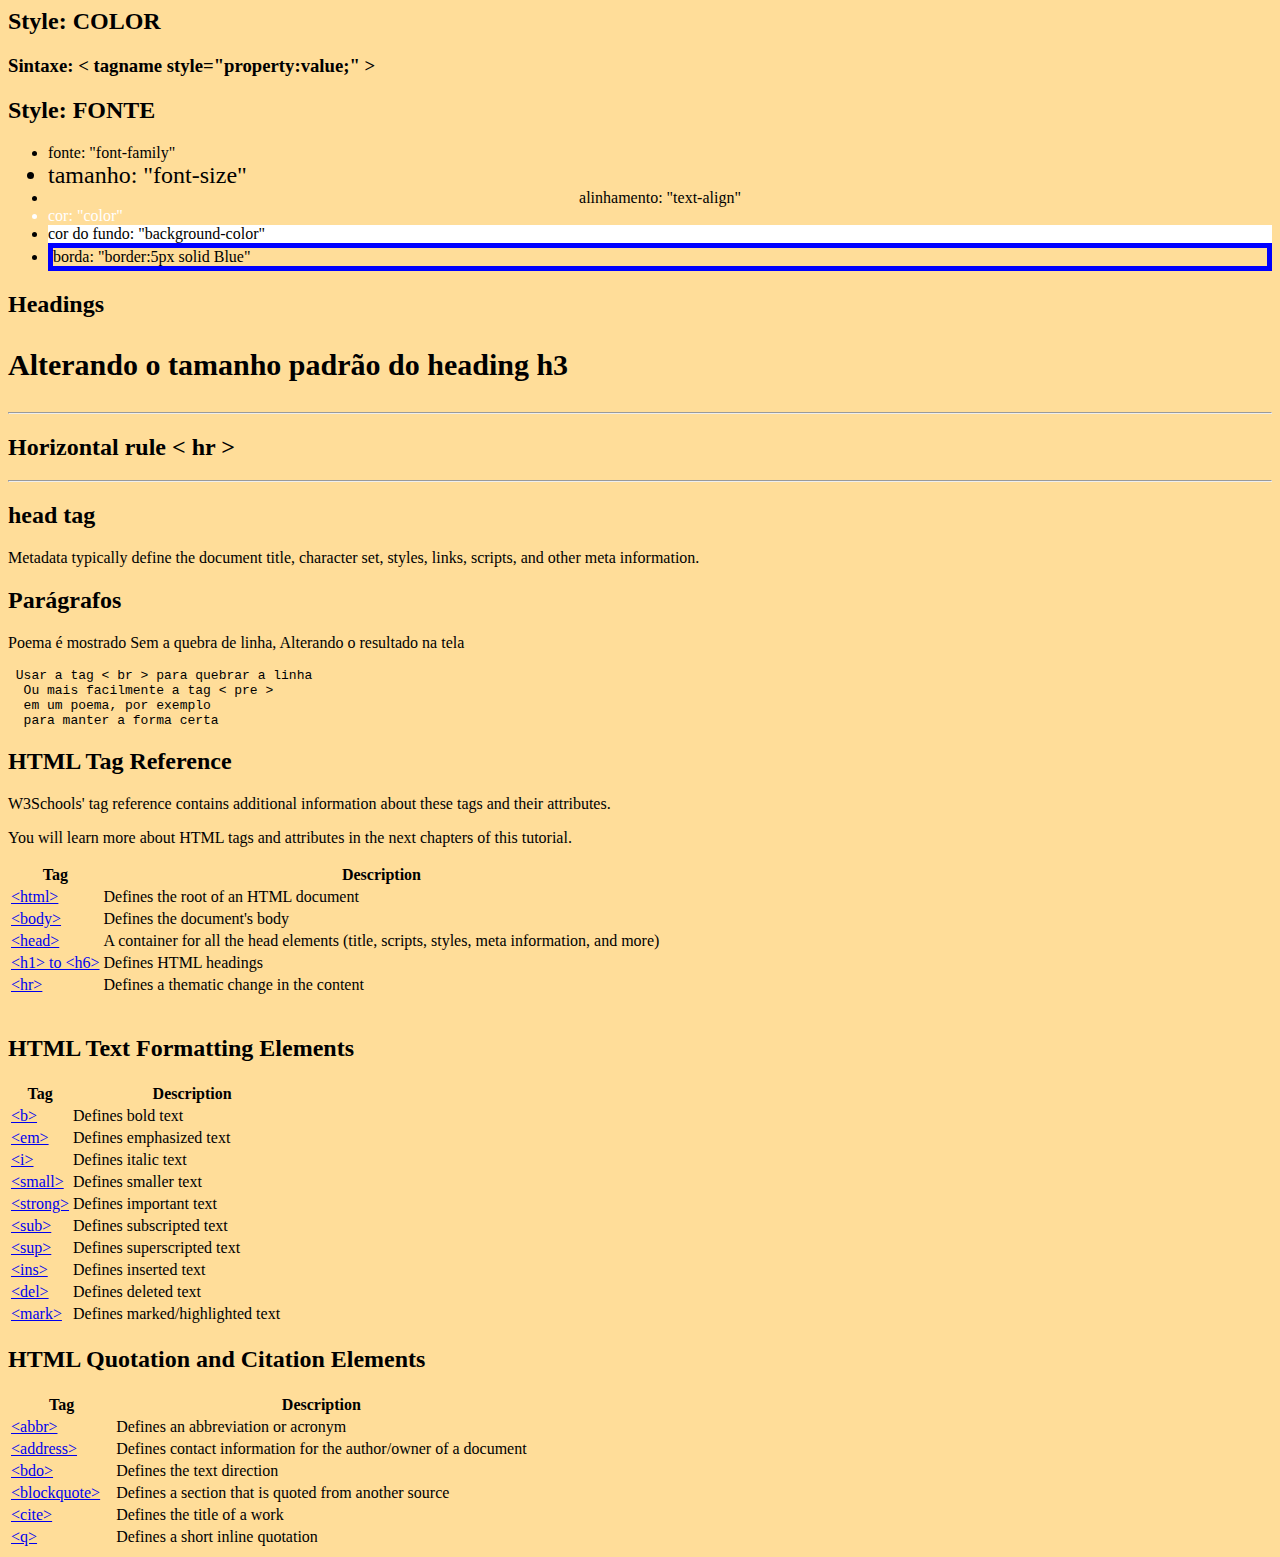
<file: 07 headings_paragraphs.html>
<html>
<head>
	<title>Curso HTML</title>
</head>
<body style="background-color:#ffdd99">

<h2>Style: COLOR</h2>
<h3>Sintaxe: < tagname style="property:value;" > </h3>

<h2>Style: FONTE</h2>
<ul>
  <li style="font-family:calibri">fonte: "font-family"</li>
  <li style="font-size:150%">tamanho: "font-size"</li>
  <li style="text-align:center">alinhamento: "text-align"</li>
  <li style="color:white">cor: "color"</li>
  <li style="background-color:white">cor do fundo: "background-color"</li>
  <li style="border:5px solid Blue">borda: "border:5px solid Blue"</li>
</ul>


<h2>Headings</h2>

<h3 style="font-size: 30px">Alterando o tamanho padrão do heading h3</h3>

<hr>
<h2>Horizontal rule < hr ></h2>
<hr>

<h2>head tag</h2>
<p>Metadata typically define the document title, character set, styles, links, scripts, and other meta information.</p>

<h2>Parágrafos</h2>

<p> Poema é mostrado
  Sem a quebra de linha,
  Alterando o resultado na tela
</p>

<pre> Usar a tag < br > para quebrar a linha
  Ou mais facilmente a tag < pre > 
  em um poema, por exemplo
  para manter a forma certa
</pre>



<h2>HTML Tag Reference</h2>
<p>W3Schools' tag reference contains additional information about these tags and their attributes.</p>
<p>You will learn more about HTML tags and attributes in the next chapters of this tutorial.</p>
<table class="w3-table-all notranslate">
<tr>
  <th>Tag</th>
  <th>Description</th>
</tr>
<tr>
  <td><a href="/tags/tag_html.asp">&lt;html&gt;</a></td>
  <td>Defines the root of an HTML document</td>
</tr>
<tr>
  <td><a href="/tags/tag_body.asp">&lt;body&gt;</a></td>
  <td>Defines the document's body</td>
</tr>
<tr>
  <td><a href="/tags/tag_head.asp">&lt;head&gt;</a></td>
  <td>A container for all the head elements (title, scripts, styles, meta information, and more)</td>
</tr>
<tr>
  <td><a href="/tags/tag_hn.asp">&lt;h1&gt; to &lt;h6&gt;</a></td>
  <td>Defines HTML headings</td>
</tr>
<tr>
  <td><a href="/tags/tag_hr.asp">&lt;hr&gt;</a></td>
  <td>Defines a thematic change in the content</td>
</tr>
</table>
<br>

<h2>HTML Text Formatting Elements</h2>
<table class="w3-table-all notranslate">
<tr>
<th style="width:20%">Tag</th>
<th>Description</th>
</tr>
<tr>
<td><a href="/tags/tag_b.asp">&lt;b&gt;</a></td>
<td>Defines bold text</td>
</tr>
<tr>
<td><a href="/tags/tag_em.asp">&lt;em&gt;</a></td>
<td>Defines emphasized text&nbsp;</td>
</tr>
<tr>
<td><a href="/tags/tag_i.asp">&lt;i&gt;</a></td>
<td>Defines italic text</td>
</tr>
<tr>
<td><a href="/tags/tag_small.asp">&lt;small&gt;</a></td>
<td>Defines smaller text</td>
</tr>
<tr>
<td><a href="/tags/tag_strong.asp">&lt;strong&gt;</a></td>
<td>Defines important text</td>
</tr>
<tr>
<td><a href="/tags/tag_sub.asp">&lt;sub&gt;</a></td>
<td>Defines subscripted text</td>
</tr>
<tr>
<td><a href="/tags/tag_sup.asp">&lt;sup&gt;</a></td>
<td>Defines superscripted text</td>
</tr>
<tr>
<td><a href="/tags/tag_ins.asp">&lt;ins&gt;</a></td>
<td>Defines inserted text</td>
</tr>
<tr>
<td><a href="/tags/tag_del.asp">&lt;del&gt;</a></td>
<td>Defines deleted text</td>
</tr>
<tr>
<td><a href="/tags/tag_mark.asp">&lt;mark&gt;</a></td>
<td>Defines marked/highlighted text</td>
</tr>
</table>


<h2>HTML Quotation and Citation Elements</h2>
<table class="w3-table-all notranslate">
<tr>
<th style="width:20%">Tag</th>
<th>Description</th>
</tr>
<tr>
<td><a href="/tags/tag_abbr.asp">&lt;abbr&gt;</a></td>
<td>Defines an abbreviation or acronym</td>
</tr>
<tr>
<td><a href="/tags/tag_address.asp">&lt;address&gt;</a></td>
<td>Defines contact information for the author/owner of a document</td>
</tr>
<tr>
<td><a href="/tags/tag_bdo.asp">&lt;bdo&gt;</a></td>
<td>Defines the text direction</td>
</tr>
<tr>
<td><a href="/tags/tag_blockquote.asp">&lt;blockquote&gt;</a></td>
<td> Defines a section that is quoted from another source</td>
</tr>
  <tr>
<td><a href="/tags/tag_cite.asp">&lt;cite&gt;</a></td>
<td>Defines the title of a work</td>
  </tr>
<tr>
<td><a href="/tags/tag_q.asp">&lt;q&gt;</a></td>
<td>Defines a short inline quotation</td>
</tr>
</table>



</body>
</html>
</file>
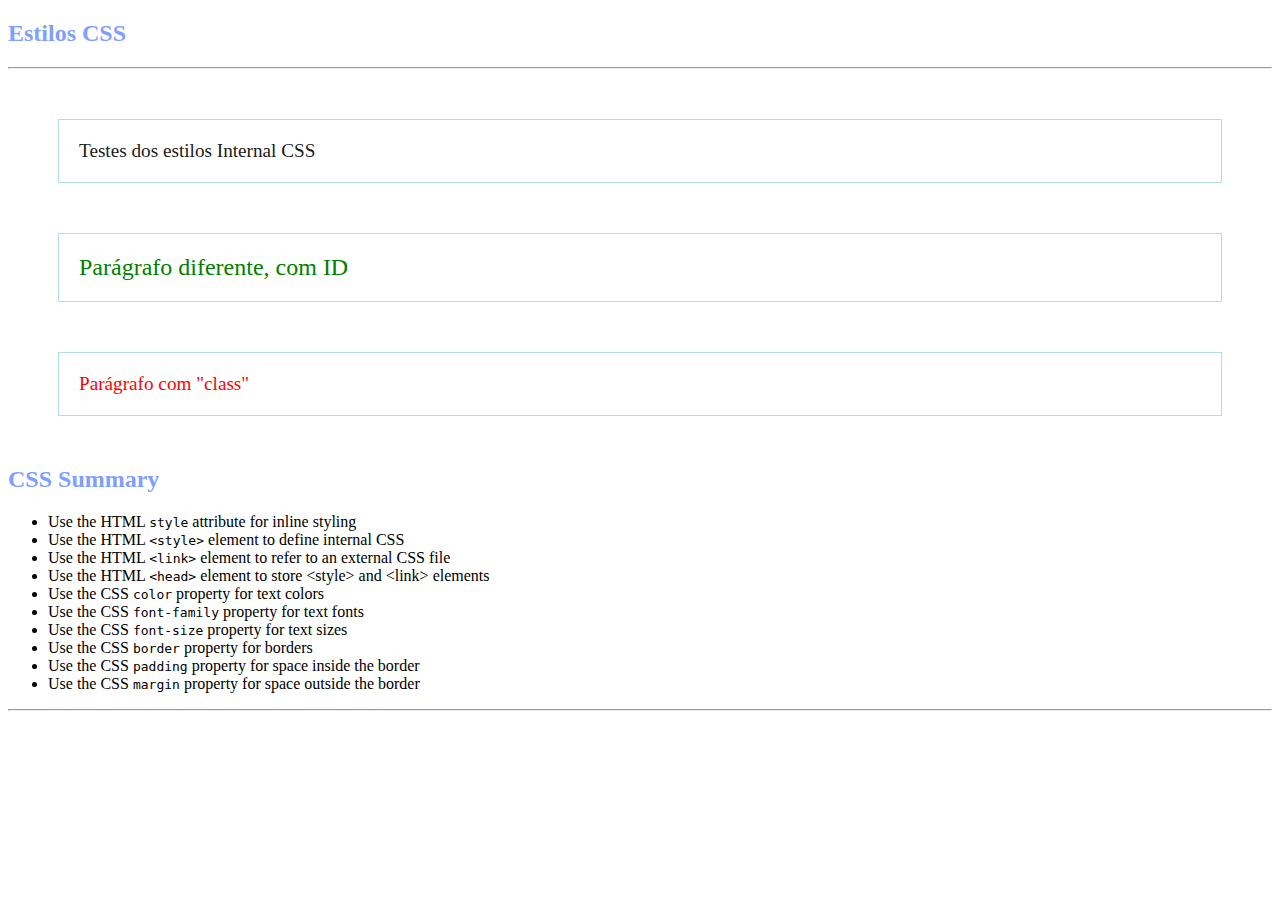
<file: 13 css.html>
<!DOCTYPE html>
<html>
<head>
	<title>Curso HTML - CSS</title>
</head>
<style type="text/css">
	body {background-color: white;}
	h2   {color: #809fff;}
	#p01 {color: green; font-size: 150%;}
	p.error {color: red;}
</style>
<link rel="stylesheet" type="text/css" href="13 external.css">

<body>
<h2>Estilos CSS</h2>
<hr>
<p>Testes dos estilos Internal CSS</p>

<p id="p01">Parágrafo diferente, com ID</p>

<p class="error">Parágrafo com "class"</p>

<h2>CSS Summary</h2>
<ul>
  <li>Use the HTML <code class="w3-codespan">style</code> attribute for inline styling</li>
  <li>Use the HTML <code class="w3-codespan">&lt;style&gt;</code> element to define internal CSS</li>
  <li>Use the HTML <code class="w3-codespan">&lt;link&gt;</code> element to refer to an external CSS file</li>
  <li>Use the HTML <code class="w3-codespan">&lt;head&gt;</code> element to store &lt;style&gt; and &lt;link&gt; elements</li>
  <li>Use the CSS <code class="w3-codespan">color</code> property for text colors</li>
  <li>Use the CSS <code class="w3-codespan">font-family</code> property for text fonts</li>
  <li>Use the CSS <code class="w3-codespan">font-size</code> property for text sizes</li>
  <li>Use the CSS <code class="w3-codespan">border</code> property for borders</li>
    <li>Use the CSS <code class="w3-codespan">padding</code> property for space inside the border</li>
    <li>Use the CSS <code class="w3-codespan">margin</code> property for space outside the border</li>
</ul>
<hr>



</body>
</html>
</file>
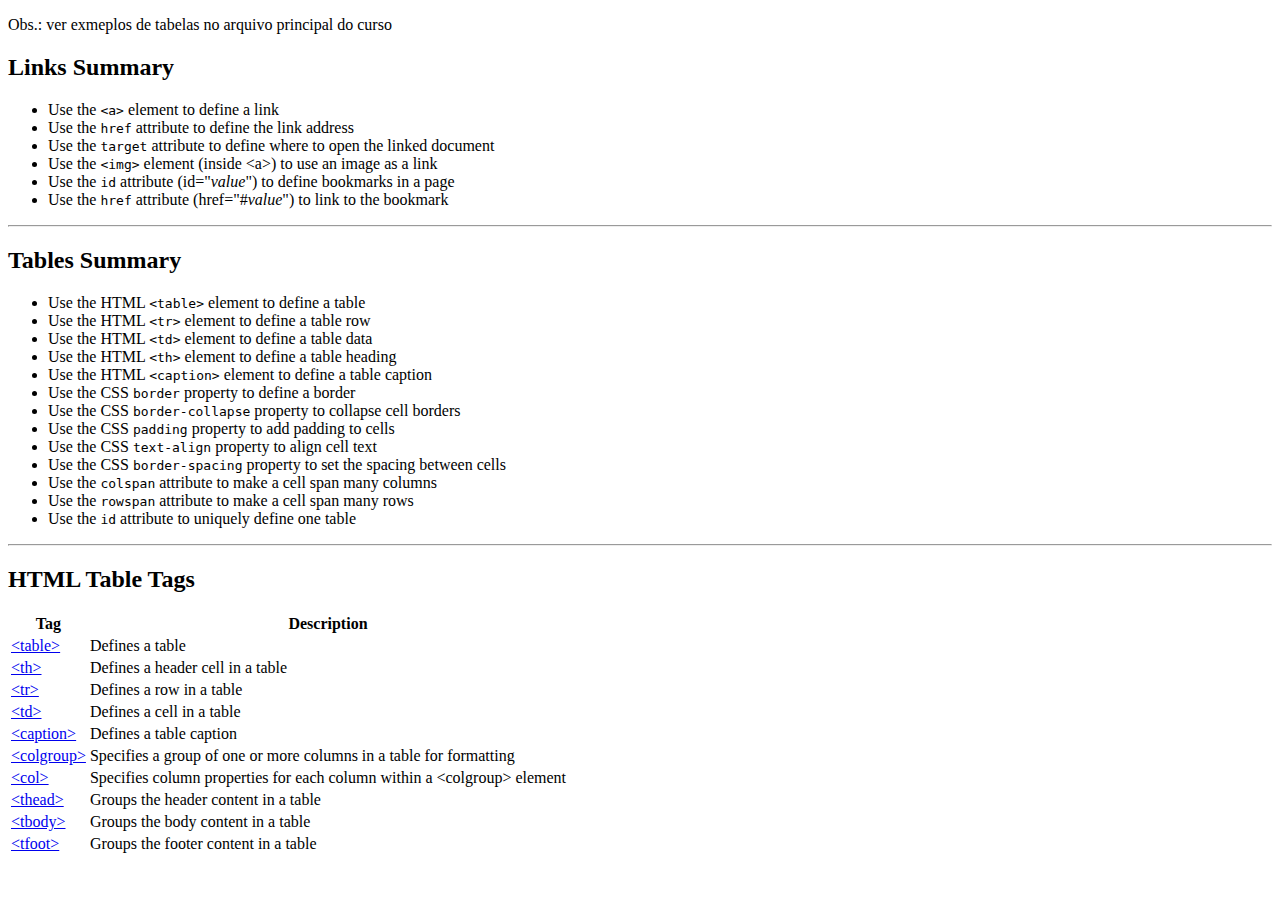
<file: 14 15 links_tables.html>
<!DOCTYPE html>
<html>
<head>
	<title>Links - Tables</title>
</head>
<body>

<p>Obs.: ver exmeplos de tabelas no arquivo principal do curso</p>

<h2>Links Summary</h2>
<ul>
  <li>Use the <code class="w3-codespan">&lt;a&gt;</code> element to define a link</li>
  <li>Use the <code class="w3-codespan">href</code> attribute to define the link address</li>
  <li>Use the <code class="w3-codespan">target</code> attribute to define where to open the linked document</li>
  <li>Use the <code class="w3-codespan">&lt;img&gt;</code> element (inside &lt;a&gt;) to use an image as a link</li>
  <li>Use the <code class="w3-codespan">id</code> attribute (id=&quot;<em>value</em>&quot;) to define bookmarks in a page</li>
  <li>Use the <code class="w3-codespan">href</code> attribute (href=&quot;#<em>value</em>&quot;) to link to the bookmark</li>
</ul>
<hr>

<h2>Tables Summary</h2>

<ul>
<li>Use the HTML <code class="w3-codespan">&lt;table&gt;</code> element to define a table</li>
  <li>Use the HTML <code class="w3-codespan">&lt;tr&gt;</code> element to define a table row</li>
  <li>Use the HTML <code class="w3-codespan">&lt;td&gt;</code> element to define a table data</li>
  <li>Use the HTML <code class="w3-codespan">&lt;th&gt;</code> element to define a table heading</li>
  <li>Use the HTML <code class="w3-codespan">&lt;caption&gt;</code> element to define a table caption</li>
  <li>Use the CSS <code class="w3-codespan">border</code> property to define a border</li>
  <li>Use the CSS <code class="w3-codespan">border-collapse</code> property to collapse cell borders</li>
  <li>Use the CSS <code class="w3-codespan">padding</code> property to add padding to cells</li>
  <li>Use the CSS <code class="w3-codespan">text-align</code> property to align cell text</li>
  <li>Use the CSS <code class="w3-codespan">border-spacing</code> property to set the spacing between cells</li>
  <li>Use the <code class="w3-codespan">colspan</code> attribute to make a cell span many columns</li>
  <li>Use the <code class="w3-codespan">rowspan</code> attribute to make a cell span many rows</li>
  <li>Use the <code class="w3-codespan">id</code> attribute to uniquely define one table</li>
</ul>
<hr>

<h2>HTML Table Tags</h2>
<table class="w3-table-all notranslate">
<tr>
<th>Tag</th>
<th>Description</th>
</tr>
<tr>
<td><a href="/tags/tag_table.asp">&lt;table&gt;</a></td>
<td>Defines a table</td>
</tr>
<tr>
<td><a href="/tags/tag_th.asp">&lt;th&gt;</a></td>
<td>Defines a header cell in a table</td>
</tr>
<tr>
<td><a href="/tags/tag_tr.asp">&lt;tr&gt;</a></td>
<td>Defines a row in a table</td>
</tr>
<tr>
<td><a href="/tags/tag_td.asp">&lt;td&gt;</a></td>
<td>Defines a cell in a table</td>
</tr>
<tr>
<td><a href="/tags/tag_caption.asp">&lt;caption&gt;</a></td>
<td>Defines a table caption</td>
</tr>
<tr>
<td><a href="/tags/tag_colgroup.asp">&lt;colgroup&gt;</a></td>
<td>Specifies a group of one or more columns in a table for formatting</td>
</tr>
<tr>
<td><a href="/tags/tag_col.asp">&lt;col&gt;</a></td>
<td>Specifies column properties for each column within a &lt;colgroup&gt; element</td>
</tr>
<tr>
<td><a href="/tags/tag_thead.asp">&lt;thead&gt;</a></td>
<td>Groups the header content in a table</td>
</tr>
<tr>
<td><a href="/tags/tag_tbody.asp">&lt;tbody&gt;</a></td>
<td>Groups the body content in a table</td>
</tr>
<tr>
<td><a href="/tags/tag_tfoot.asp">&lt;tfoot&gt;</a></td>
<td>Groups the footer content in a table</td>
</tr>
</table>


</body>
</html>
</file>
<file: 13 external.css>
p{
	color: #1a1a1a;
	font-size: 120%;
	border: 1px solid powderblue;
	padding: 20px;
	margin: 50px;
}
</file>
